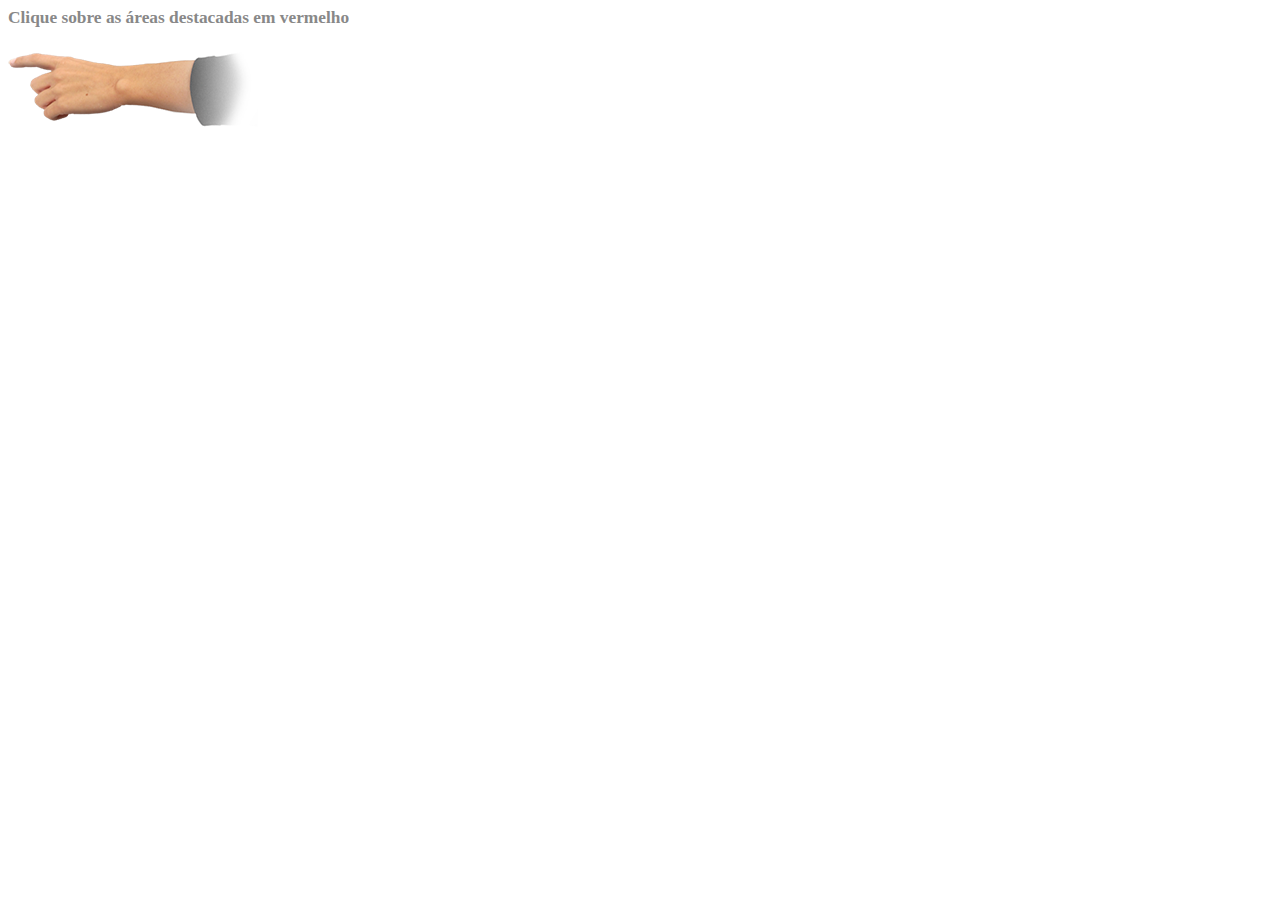
<file: projeto-glass-html5/google-glass.html>
<!DOCTYPE html>
<html lang="en">
<head>
    <meta charset="UTF-8">
    <meta name="viewport" content="width=device-width, initial-scale=1.0">
    <title>Informações sobre  Google Glass</title>
    <style>
        
        body, html {
            height: 100%;
        }
        div.fixado {
            height: 100%;
            overflow: hidden;
        }

        body::-webkit-scrollbar{
            overflow: hidden;
            font-family: Arial, Helvetica, sans-serif;
            
        }                  
        p{
            font-family: Arial, Helvetica, sans-serif;
            text-align: justify;
            text-indent: 20px;
            font-size: 11pt;
            
        }
        article h1{
            font-size: 15pt;
            color: white;
            background-color: rgba(0,0,0,.3);
            padding: 5px;
            margin: 0px;
        }
        article h2{
            font-size: 13pt;
            color: #888888;
            margin: 0px;
        }

        article{
            margin-bottom: 800px;   
        }
        img.img-dir{
            display: block;
            float: right;
            margin-left: 5px;
        }

    </style>
</head>
    <body> 
    <div class="fixado">
        <article id="topo">
            <header>
                <h2>Clique sobre as áreas destacadas em vermelho</h2>
            </header>
            <img src="_imagens/mao.png" alt="Mão Apontando para esquerda">
        </article>

        <article id="tela">
            <header>
                <h1>Tela</h1>
                <h2>Como o mundo vai aparecer</h2>
            </header>
            <p> De acordo com fontes próximas do Google, os óculos vão contar com uma pequena tela de LCD ou AMOLED na parte superior e em frente aos olhos do usuário. Com o uso de uma câmera e GPS, você pode se situar, assim como selecionar opções com o movimento da cabeça.</p>
            <img src="_imagens/det-tela.jpg" alt="Tela do Google Glass">
        </article>

        <article id="camera">
            <header>
                <h1>Câmera</h1>
                <h2>Filme e fotografe a qualquer momento</h2>
            </header>
            <img src="_imagens/det-camera.jpg" class="img-dir" alt="Camera do Google Glass">
            <p>Com o Google Glass será possível tirar fotos com até 5 megapixels e gravar vídeos com 720 linhas de resolução. Os primeiros vídeos e fotos capturados com o aparelho já começaram a circular pela rede, mas até agora ninguém tem muitas informações técnicas.</p>
        </article>

        <article id="sensores">
            <header>
                <h1>Sensores</h1>
                <h2>A sensibilidade de um simples óculos</h2>
            </header>
            <p>Quem pensa que para comandar o Google Glass vai precisar de teclado e mouse, se engana redondamente. O dispositivo vem com vários tipos de sensores e microfones embutidos. Assim, para dar um comando, basta falar ou passar o dedo na lateral do óculos.</p>
            <img src="_imagens/det-touch.jpg" alt="Sensores do Google Glass">
        </article>

        <article id="gadgets">
            <header>
                <h1>Bateria e Gadgets</h1>
                <h2>Quais são os dispositivos que complementam o Glass</h2>
            </header>
            <img src="_imagens/det-bateria.jpg" class="img-dir" alt="Bateri e Gadgets do Google Glass">
            <p>Segundo a própria Google, o Glass virá com uma bateria que tem autonomia suficiente para durar um dia inteiro. Apenas algumas atividades como videoconferências e longas filmagens vão exigir um pouco mais. Além disso ele vem com WiFi, Bluetooth, 3G/4G e muito mais.</p>
        </article>
    </div>
    </body>
</html>
</file>
